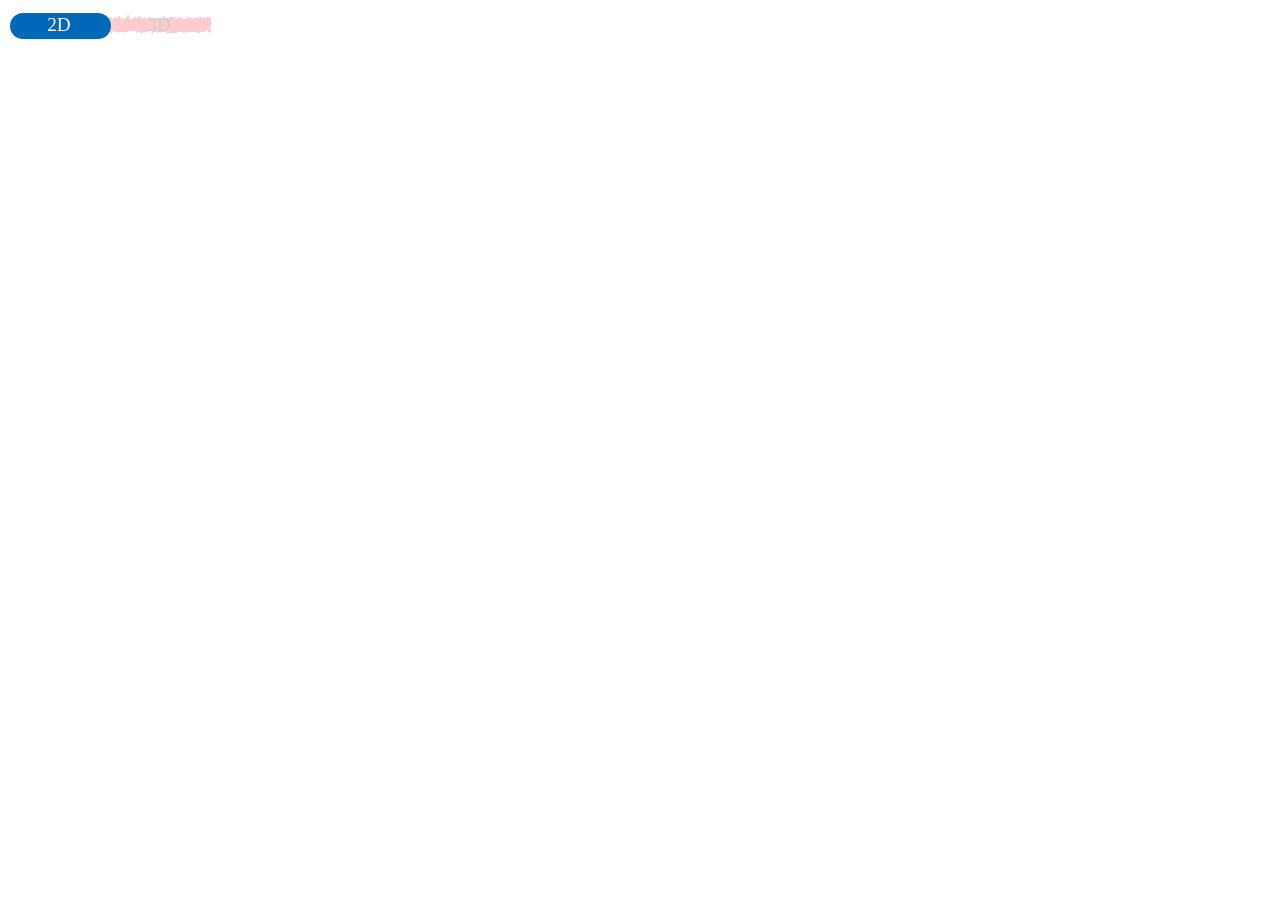
<file: components/slider.html>
<!DOCTYPE html>
<html>
    <head>
        <style>
            .slider{
                position: relative;
                display: inline-flex;
                align-items: center;
                width: 200px;
                padding: 1px;
            }
            .bg-layer{
                position:absolute;
                width:100%;
                height:100%;
                transition: opacity 0.3s ease-in-out;
                z-index: 0;
            }
            .bg-rough{
                background-image: url('/assets/slider-2d-bg.svg');
                background-size: 100% 100%;
                background-position: center;
                opacity: 1;
            }
            .bg-smooth{
                background-image: url('/assets/slider-3d-bg.svg');
                background-size: 100% 100%;
                background-position: center;
                opacity: 0;
            }
            .slider.active-3d .bg-rough{
                opacity: 0;
            }
            .slider.active-3d .bg-smooth{
                opacity: 1;
            }

            .pill{
                position: absolute;
                border-radius: 10px;
                top: 5px;
                left:1.96px;
                width: calc(50%);
                height: 75%;
                background: #0068B8;
                border:none;
                border-radius: 20px;
                transition: transform 0.4s cubic-bezier(0.25, 0.8, 0.25, 1);
                z-index: 1;
                box-shadow: 1.5px 3.5px 6px 0 rgba(255, 254, 254, 0.25);

            }

            .slider.active-3d .pill{
                transform: translateX(100%);
            }

            .slider button{
                flex: 1;
                position: relative;
                z-index: 2;
                background: transparent;
                border: none;
                color: #FFF;
                font-size: 1.2rem;
                font-family: "Tilt Neon";
                cursor: pointer;
                border-radius: 10px;
                outline: none;
                transition: color 0.3s ease;
                padding: 5px 0;
            }

            .slider button:not(.active-text) {
                color: #ccc;
            }
        </style>
    </head>
    <body>
        <div class="slider" id="toggle-container">
            <div class="bg-layer bg-rough"></div>
            <div class="bg-layer bg-smooth"></div>

            <div class="pill"></div>

            <button id="slider-2d" class="active-text">2D</button>
            <button id="slider-3d">3D</button>
        </div>
    </body>

    <script>
        const container = document.getElementById('toggle-container');
        const btn2d = document.getElementById('slider-2d');
        const btn3d = document.getElementById('slider-3d');

        btn2d.addEventListener('click', () => {
            container.classList.remove('active-3d');
            btn2d.classList.add('active-text');
            btn3d.classList.remove('active-text');
        });

        btn3d.addEventListener('click', () => {
            container.classList.add('active-3d');
            btn3d.classList.add('active-text');
            btn2d.classList.remove('active-text');
        });
    </script>
</html>
</file>
